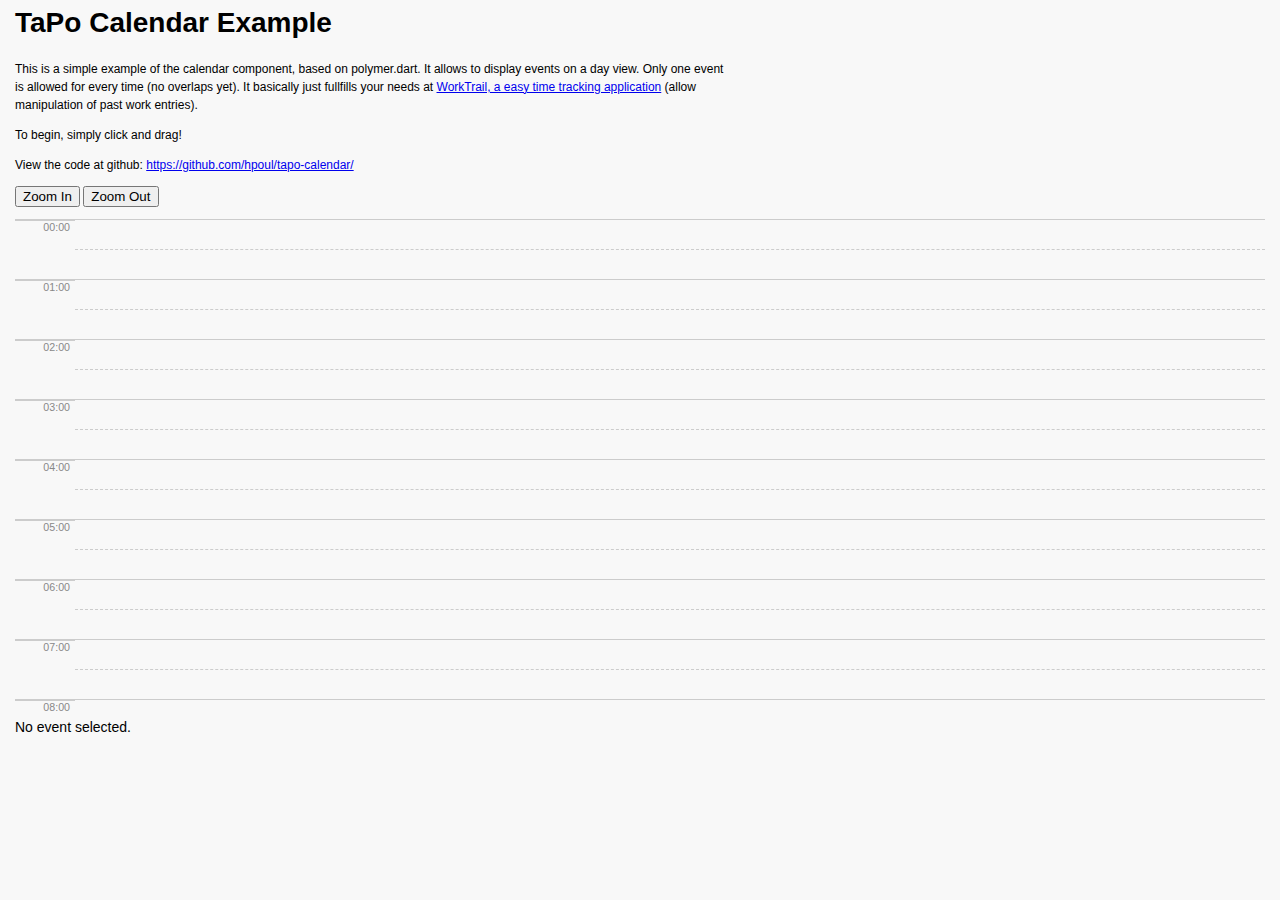
<file: index.html>
<!DOCTYPE HTML>
<html lang="en-US">
<head>
    <meta charset="UTF-8">
    <meta http-equiv="refresh" content="1;url=examples/tapo_calendar_example.html">
    <script language="javascript">
        window.location.href = "examples/tapo_calendar_example.html"
    </script>
    <title>Page Redirection</title>
</head>
<body>
<!-- Note: don't tell people to `click` the link, just tell them that it is a link -->
If you are not redirected automatically, follow the <a href='examples/tapo_calendar_example.html'>link to the example</a>
</body>
</html>
</file>
